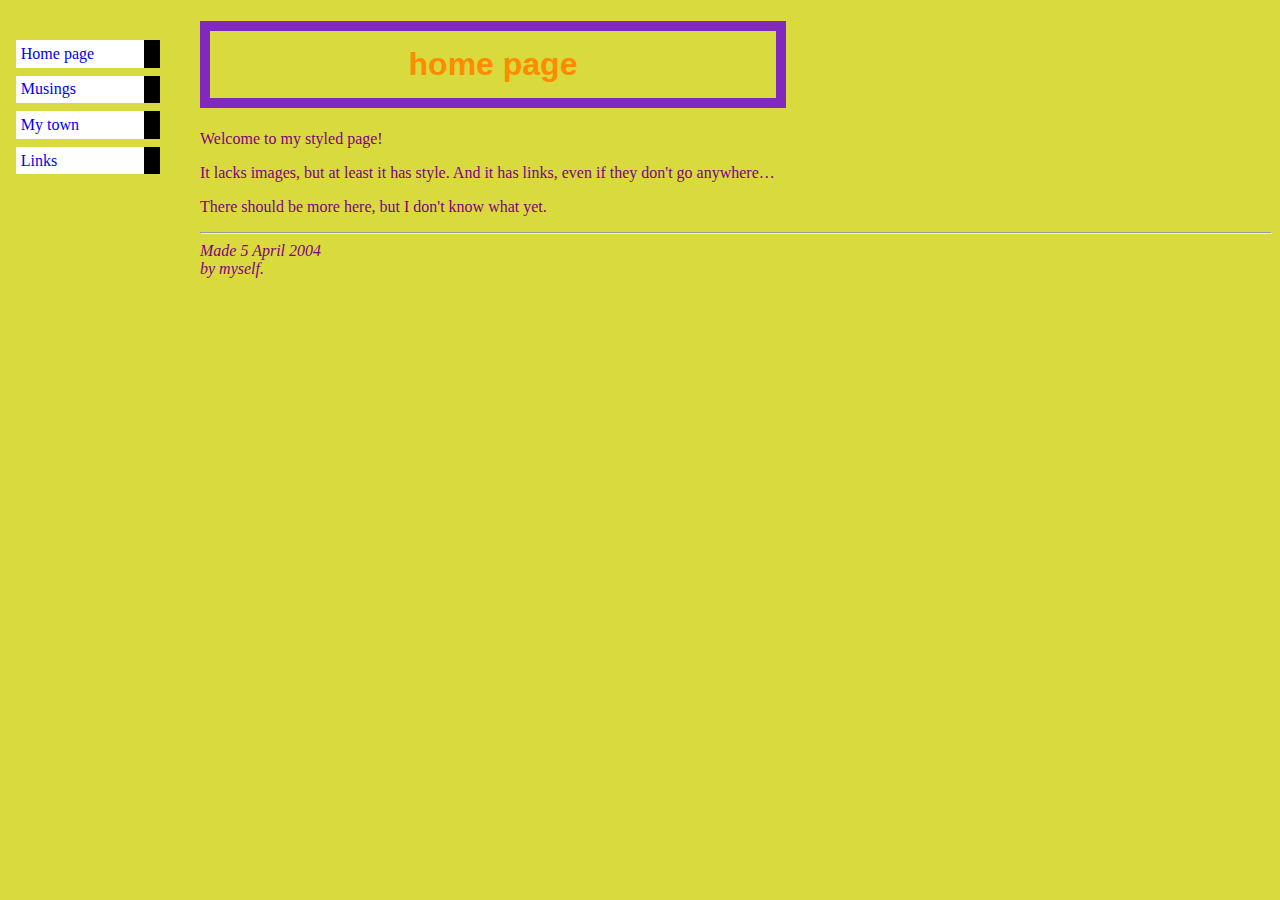
<file: css_exercse/index.html>
<!DOCTYPE html PUBLIC "-//W3C//DTD HTML 4.01//EN">
<html>
<head>
  <title>home page</title>
  <link rel="stylesheet" href="style.css">
  <style type="text/css">
    body {
      color: purple;
      background-color: #d8da3d }
    </style>
  <style>
    h1{
      color: darkorange;
    }
  </style>
</head>

<body>

<!-- Site navigation menu -->
<ul class="navbar">
  <li><a href="index.html">Home page</a></li>
  <li><a href="musings.html">Musings</a></li>
  <li><a href="town.html">My town</a></li>
  <li><a href="links.html">Links</a></li>
</ul>

<!-- Main content -->
<h1>home page</h1>

<p>Welcome to my styled page!

<p>It lacks images, but at least it has style.
And it has links, even if they don't go
anywhere&hellip;

<p>There should be more here, but I don't know
what yet.
<hr>
<!-- Sign and date the page, it's only polite! -->
<address>Made 5 April 2004<br>
  by myself.</address>

</body>
</html>
</file>
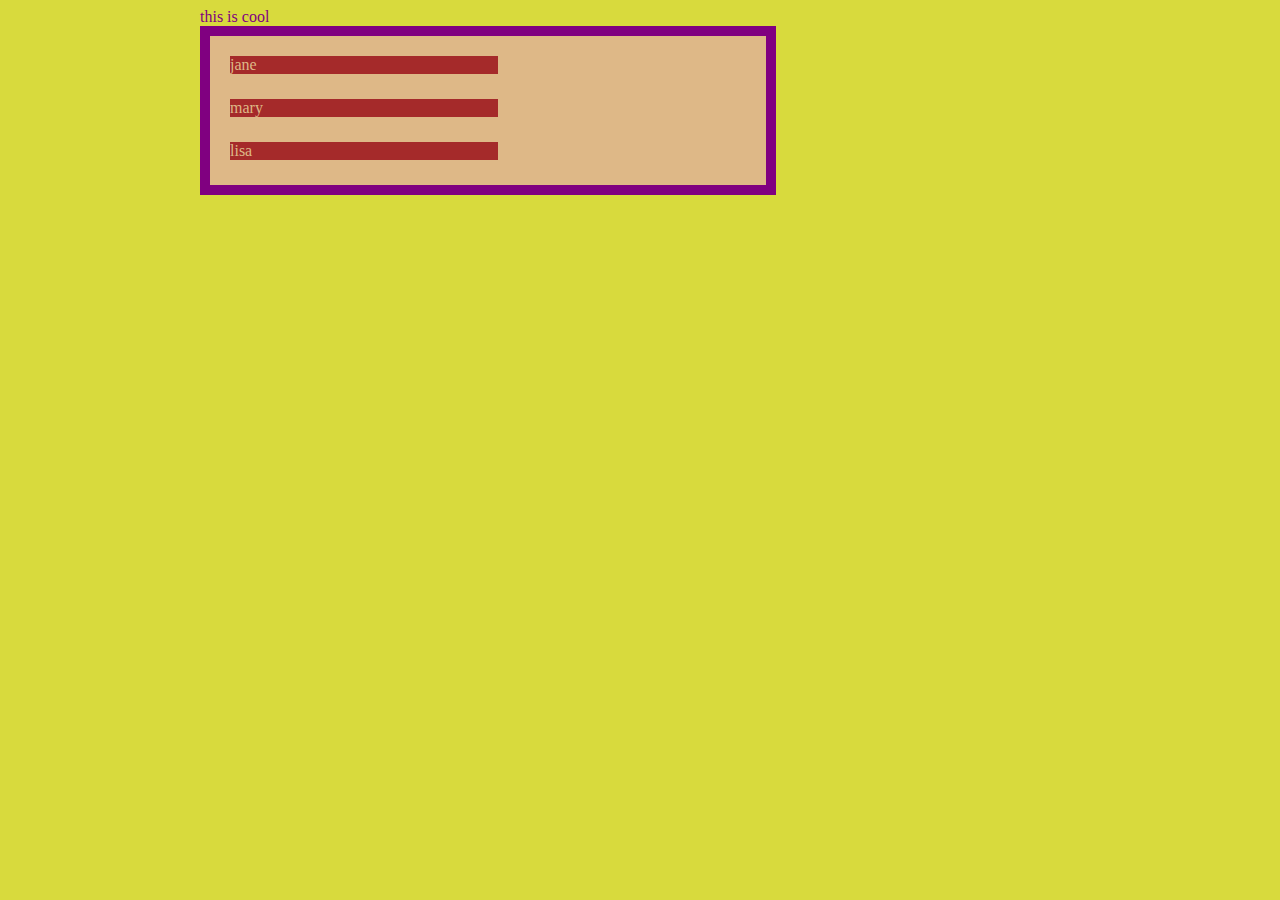
<file: css_exercse/box.html>
<!DOCTYPE html>
<html lang="en">
<head>
  this is cool
  <meta charset="UTF-8">
  <meta http-equiv="X-UA-Compatible" content="IE=edge">
  <meta name="viewport" content="width=device-width, initial-scale=1.0">
  <title>Document</title>
  <link rel="stylesheet" href="style.css">
</head>
<body>
<div class="mother">
    <div class="daughter" id="jane">jane</div>
    <div class="daughter" id="mary">mary</div>
    <div class="daughter" id="mary">lisa</div>
  </div>
</body>
</html>
</file>
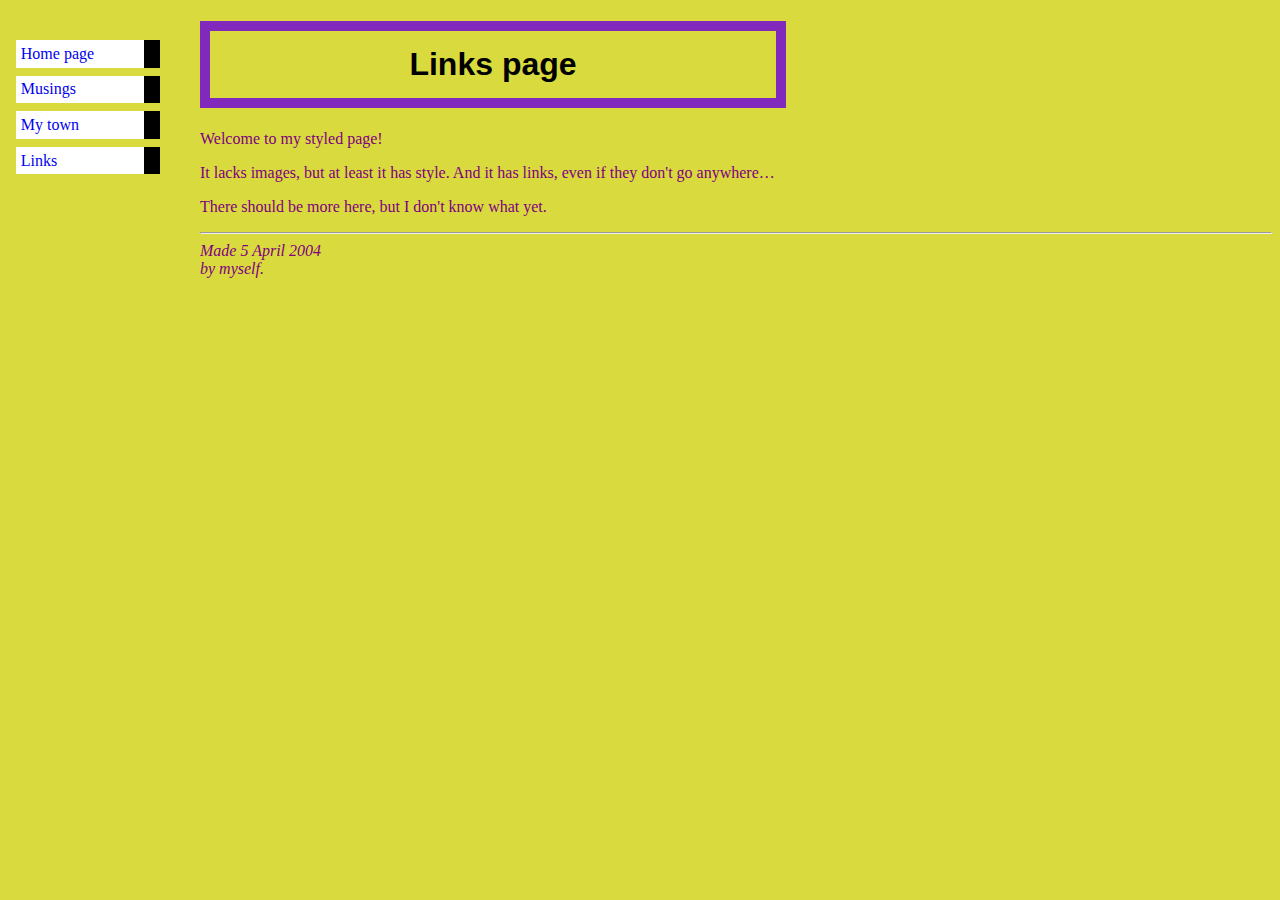
<file: css_exercse/links.html>
<!DOCTYPE html PUBLIC "-//W3C//DTD HTML 4.01//EN">
<html>
<head>
  <title>links page</title>
  <link rel="stylesheet" href="style.css">

</head>

<body>

<!-- Site navigation menu -->
<ul class="navbar">
  <li><a href="index.html">Home page</a>
  <li><a href="musings.html">Musings</a>
  <li><a href="town.html">My town</a>
  <li><a href="links.html">Links</a>
</ul>

<!-- Main content -->
<h1>Links page</h1>

<p>Welcome to my styled page!

<p>It lacks images, but at least it has style.
And it has links, even if they don't go
anywhere&hellip;

<p>There should be more here, but I don't know
what yet.
<hr>
<!-- Sign and date the page, it's only polite! -->
<address>Made 5 April 2004<br>
  by myself.</address>

</body>
</html>
</file>
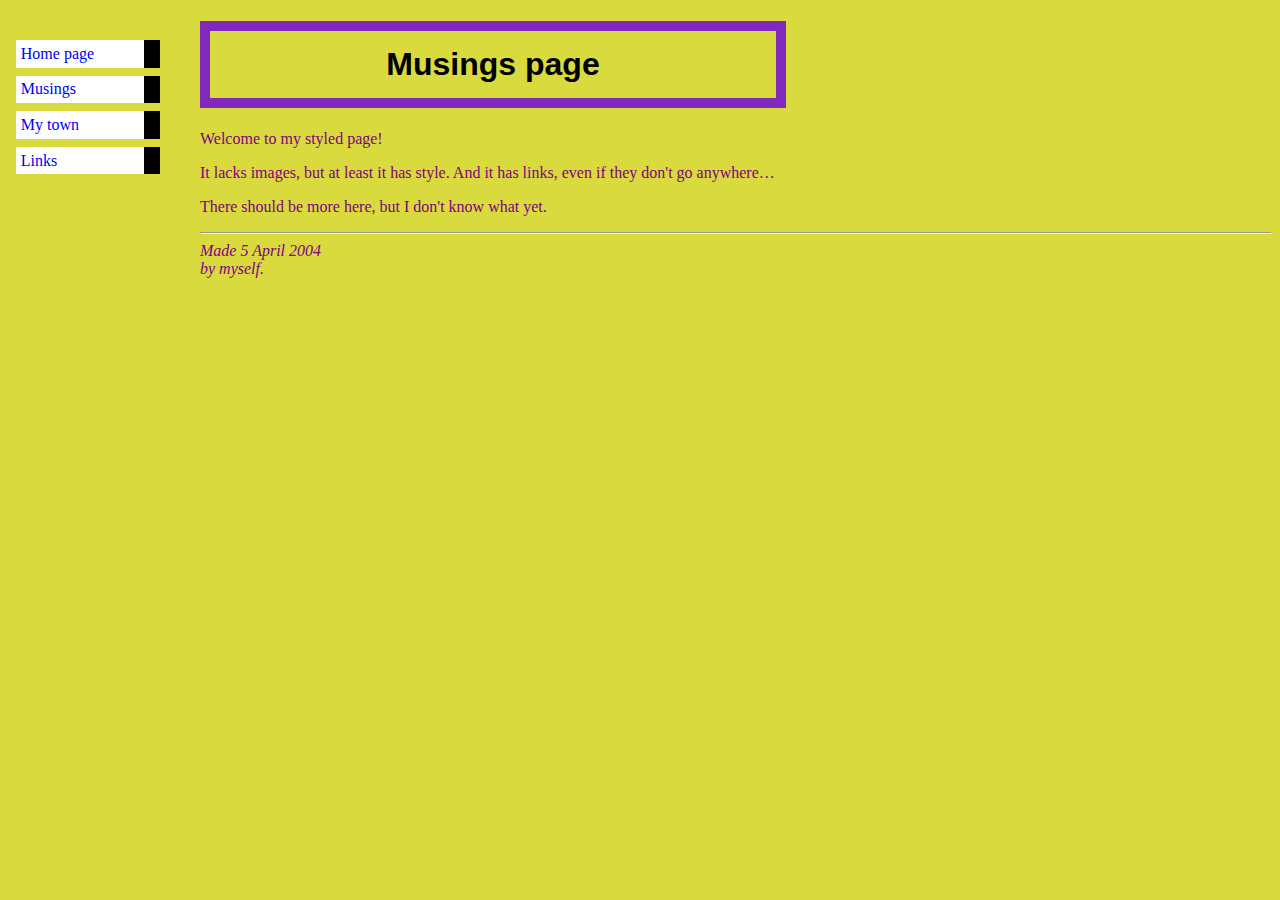
<file: css_exercse/musings.html>
<!DOCTYPE html PUBLIC "-//W3C//DTD HTML 4.01//EN">
<html>
<head>
  <title>Musings page</title>
  <link href="style.css" rel='stylesheet'>
</head>

<body>

<!-- Site navigation menu -->
<ul class="navbar">
  <li><a href="index.html">Home page</a>
  <li><a href="musings.html">Musings</a>
  <li><a href="town.html">My town</a>
  <li><a href="links.html">Links</a>
</ul>

<!-- Main content -->
<h1>Musings page</h1>

<p>Welcome to my styled page!

<p>It lacks images, but at least it has style.
And it has links, even if they don't go
anywhere&hellip;

<p>There should be more here, but I don't know
what yet.
<hr>
<!-- Sign and date the page, it's only polite! -->
<address>Made 5 April 2004<br>
  by myself.</address>

</body>
</html>
</file>
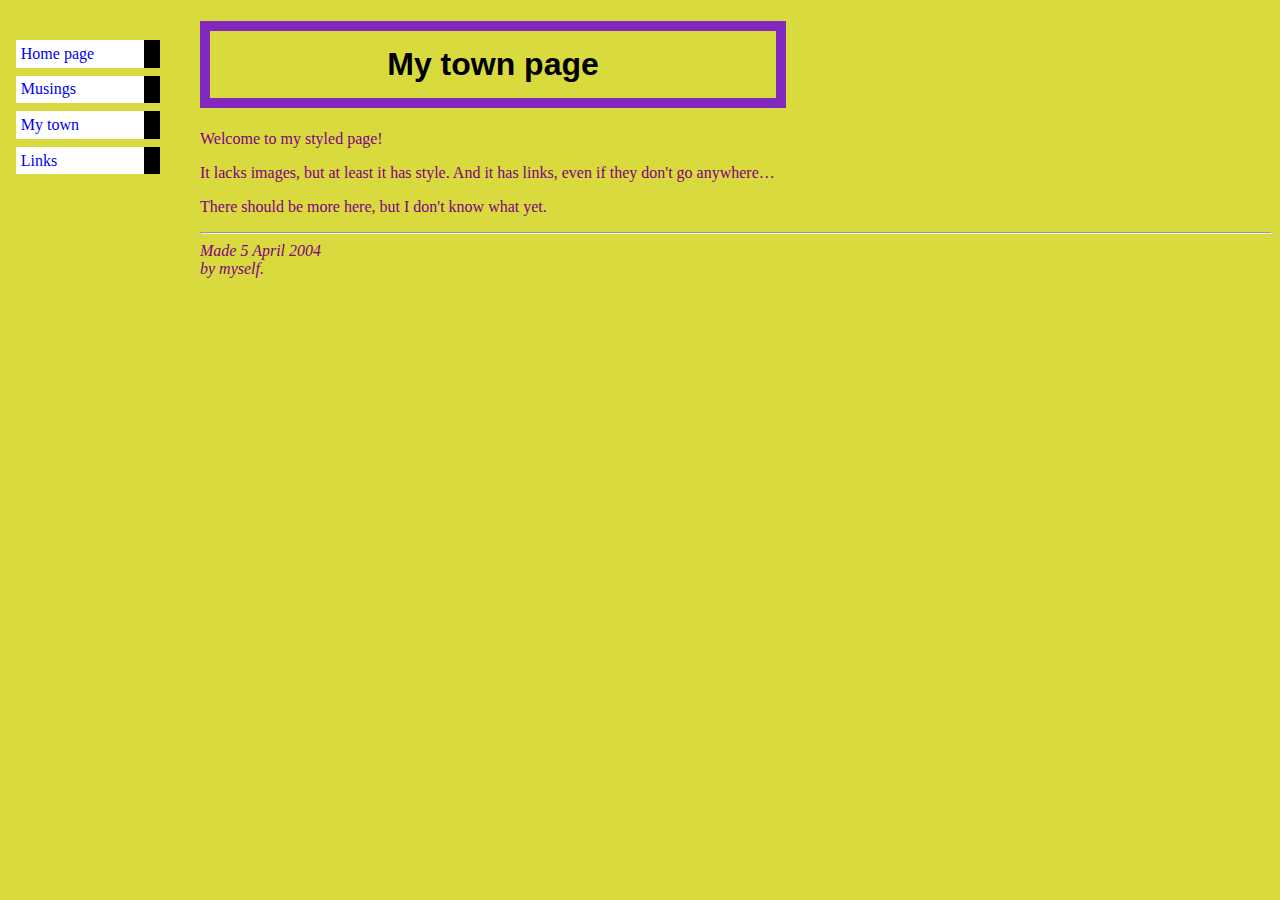
<file: css_exercse/town.html>
<!DOCTYPE html PUBLIC "-//W3C//DTD HTML 4.01//EN">
<html>
<head>
  <title>My town page</title>
  <link rel="stylesheet" href="style.css">
</head>

<body>

<!-- Site navigation menu -->
<ul class="navbar">
  <li><a href="index.html">Home page</a>
  <li><a href="musings.html">Musings</a>
  <li><a href="town.html">My town</a>
  <li><a href="links.html">Links</a>
</ul>

<!-- Main content -->
<h1>My town page</h1>

<p>Welcome to my styled page!

<p>It lacks images, but at least it has style.
And it has links, even if they don't go
anywhere&hellip;

<p>There should be more here, but I don't know
what yet.
<hr>
<!-- Sign and date the page, it's only polite! -->
<address>Made 5 April 2004<br>
  by myself.</address>

</body>
</html>
</file>
<file: css_exercse/style.css>
h1 {
      font-family: Helvetica, Geneva, Arial,
      SunSans-Regular, sans-serif;
      border-style: solid;
      border-width: 10px;
      border-color: rgb(130, 41, 189);
      padding: 15px;
      text-align: center;
      color: black;
      width: 50%;
     
    }
body {
      padding-left: 12em;
      font-family: Georgia, "Times New Roman",
      Times, serif;
      color: purple;
      background-color: #d8da3d }
   
      ul.navbar { 
      list-style-type: none;
      padding: 0;
      margin: 0;
      position:absolute;
      top: 2em;
      left: 1em;
      width: 9em;
      }

      ul.navbar li {
        background: white;
        margin: 0.5em 0;
        padding: 0.3em;
        border-right: 1em solid black }
        
        ul.navbar li:hover {
        background-color: aqua
        }

      ul.navbar a { 
        text-decoration: none;
      }

      .mother {
        width: 50%;
        position: static;
        left: 0px;
        top: 20px;
        border-style: solid;
        border-width: 10px;
        padding: 10px;
        background-color: burlywood;

      
      }
      .mother .daughter{
       width: 50%;
        border-style: solid;
        border-width: 10px;
        margin-bottom: 5px;
        background-color: brown;
      }

      #lisa, #mary, #jane {
      color: burlywood;
      }
</file>
